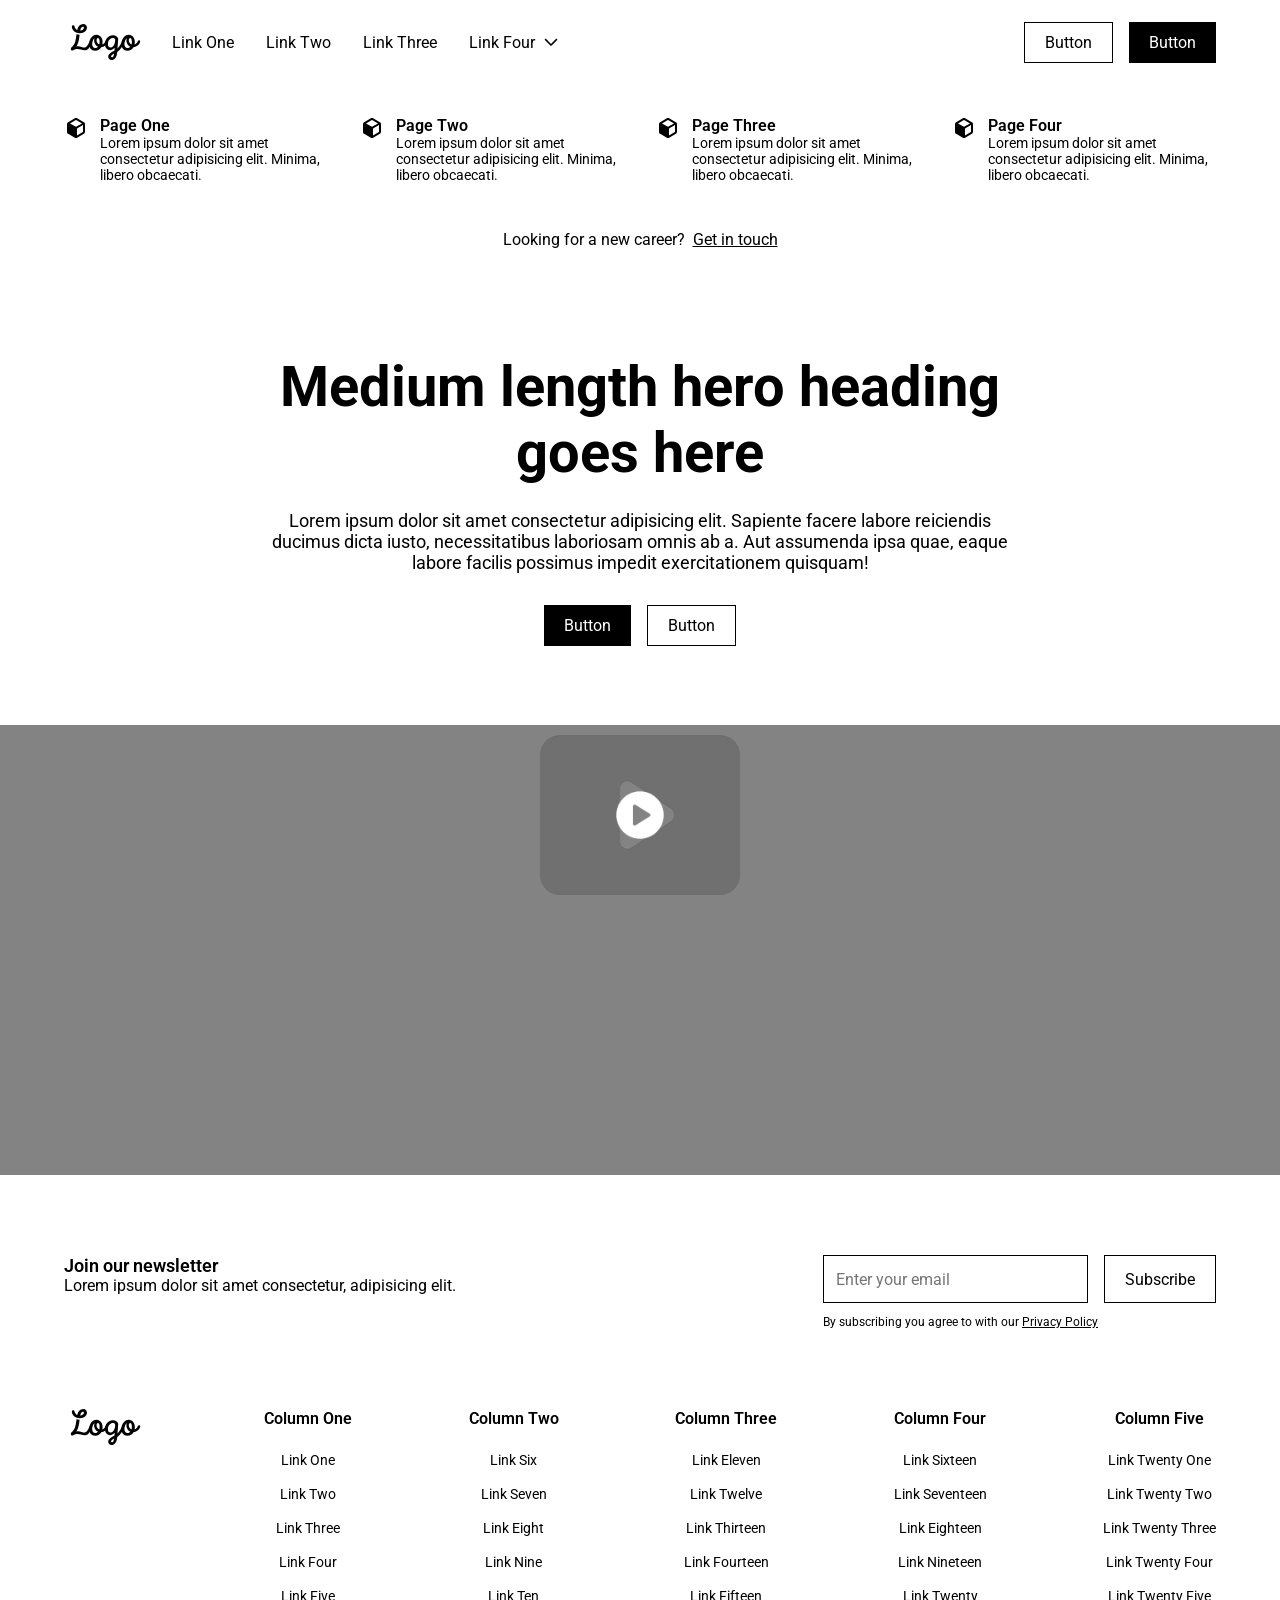
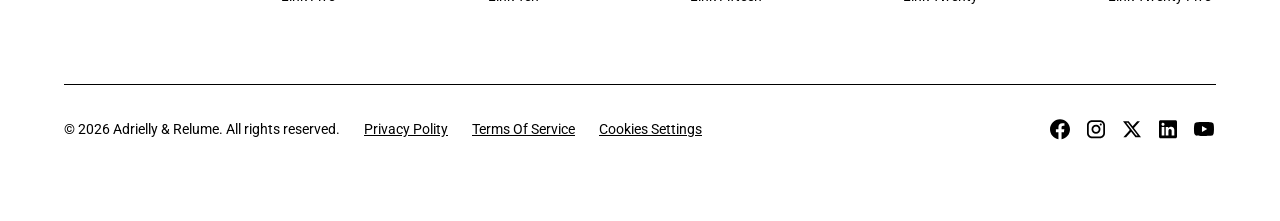
<file: index.html>
<!DOCTYPE html>
<html lang="pt-br">

<head>
    <meta charset="UTF-8">
    <meta name="viewport" content="width=device-width, initial-scale=1.0">
    <title>Relume Page</title>
    <link rel="stylesheet" href="./src/styles/reset.css">
    <link rel="stylesheet" href="./src/styles/style.css">

    <link rel="preconnect" href="https://fonts.googleapis.com">
    <link rel="preconnect" href="https://fonts.gstatic.com" crossorigin>
    <link href="https://fonts.googleapis.com/css2?family=Roboto:ital,wght@0,100..900;1,100..900&display=swap"
        rel="stylesheet">
</head>

<body>
    <header>
        <div class="nav-link">
            <div class="nav-content">
                <img src="./src/assets/images/company-logo.svg" alt="">
                <nav>
                    <a href="">Link One</a>
                    <a href="">Link Two</a>
                    <a href="">Link Three</a>
                    <div class="drop-down">
                        <a href="">Link Four</a>
                        <img src="./src/assets/images/chevron-down.svg" alt="">
                    </div>
                </nav>
            </div>

            <div class="nav-button">
                <button class="btn-secundary">Button</button>
                <button>Button</button>
            </div>
        </div>

        <div class="nav-menu">
            <div class="menu">
                <div class="menu-list">
                    <div class="menu-item">
                        <img src="./src/assets/images/relume.svg" alt="">
                        <div class="menu-text">
                            <h6>Page One</h6>
                            <p>Lorem ipsum dolor sit amet consectetur adipisicing elit. Minima, libero obcaecati.</p>
                        </div>
                    </div>

                    <div class="menu-item">
                        <img src="./src/assets/images/relume.svg" alt="">
                        <div class="menu-text">
                            <h6>Page Two</h6>
                            <p>Lorem ipsum dolor sit amet consectetur adipisicing elit. Minima, libero obcaecati.</p>
                        </div>
                    </div>

                    <div class="menu-item">
                        <img src="./src/assets/images/relume.svg" alt="">
                        <div class="menu-text">
                            <h6>Page Three</h6>
                            <p>Lorem ipsum dolor sit amet consectetur adipisicing elit. Minima, libero obcaecati.</p>
                        </div>
                    </div>

                    <div class="menu-item">
                        <img src="./src/assets/images/relume.svg" alt="">
                        <div class="menu-text">
                            <h6>Page Four</h6>
                            <p>Lorem ipsum dolor sit amet consectetur adipisicing elit. Minima, libero obcaecati.</p>
                        </div>
                    </div>
                </div>
            </div>

            <div class="content">
                <p>Looking for a new career?</p>
                <a href="">Get in touch</a>
            </div>
        </div>
    </header>


    <main>
        <div class="hero-content">
            <div class="hero-text">
                <h1>Medium length hero heading goes here</h1>
                <p>Lorem ipsum dolor sit amet consectetur adipisicing elit. Sapiente facere labore reiciendis ducimus
                    dicta iusto, necessitatibus laboriosam omnis ab a. Aut assumenda ipsa quae, eaque labore facilis
                    possimus impedit exercitationem quisquam!</p>
            </div>

            <div class="hero-button">
                <button>Button</button>
                <button class="btn-secundary">Button</button>
            </div>
        </div>

        <div class="hero-video"></div>
    </main>


    <footer>
        <div class="newsletter">
            <div class="newsletter-text">
                <h6>Join our newsletter</h6>
                <p>Lorem ipsum dolor sit amet consectetur, adipisicing elit.</p>
            </div>

            <div class="cta">
                <div class="form">
                    <input type="email" name="" id="" placeholder="Enter your email">
                    <button class="btn-secundary">Subscribe</button>
                </div>
                <p>By subscribing you agree to with our <a href="">Privacy Policy</a></p>
            </div>
        </div>

        <div class="footer-links">
            <img src="./src/assets/images/company-logo.svg" alt="">
            <div class="column">
                <h6>Column One</h6>
                <nav class="links">
                    <a href="">Link One</a>
                    <a href="">Link Two</a>
                    <a href="">Link Three</a>
                    <a href="">Link Four</a>
                    <a href="">Link Five</a>
                </nav>
            </div>

            <div class="column">
                <h6>Column Two</h6>
                <nav class="links">
                    <a href="">Link Six</a>
                    <a href="">Link Seven</a>
                    <a href="">Link Eight</a>
                    <a href="">Link Nine</a>
                    <a href="">Link Ten</a>
                </nav>
            </div>

            <div class="column">
                <h6>Column Three</h6>
                <nav class="links">
                    <a href="">Link Eleven</a>
                    <a href="">Link Twelve</a>
                    <a href="">Link Thirteen</a>
                    <a href="">Link Fourteen</a>
                    <a href="">Link Fifteen</a>
                </nav>
            </div>

            <div class="column">
                <h6>Column Four</h6>
                <nav class="links">
                    <a href="">Link Sixteen</a>
                    <a href="">Link Seventeen</a>
                    <a href="">Link Eighteen</a>
                    <a href="">Link Nineteen</a>
                    <a href="">Link Twenty</a>
                </nav>
            </div>

            <div class="column">
                <h6>Column Five</h6>
                <nav class="links">
                    <a href="">Link Twenty One</a>
                    <a href="">Link Twenty Two</a>
                    <a href="">Link Twenty Three</a>
                    <a href="">Link Twenty Four</a>
                    <a href="">Link Twenty Five</a>
                </nav>
            </div>
        </div>

        <div class="footer-credits">
            <div class="divider"></div>
            <div class="row-credits">
                <div class="credits">
                    <p>© 2026 Adrielly & Relume. All rights reserved.</p>
                    <nav class="credits-link">
                        <a href="">Privacy Polity</a>
                        <a href="">Terms Of Service</a>
                        <a href="">Cookies Settings</a>
                    </nav>
                </div>

                <div class="social-media">
                    <img src="./src/assets/images/facebook.svg" alt="">
                    <img src="./src/assets/images/instagram.svg" alt="">
                    <img src="./src/assets/images/x.svg" alt="">
                    <img src="./src/assets/images/linkedIn.svg" alt="">
                    <img src="./src/assets/images/youtube.svg" alt="">
                </div>
            </div>
        </div>

    </footer>
</body>

</html>
</file>
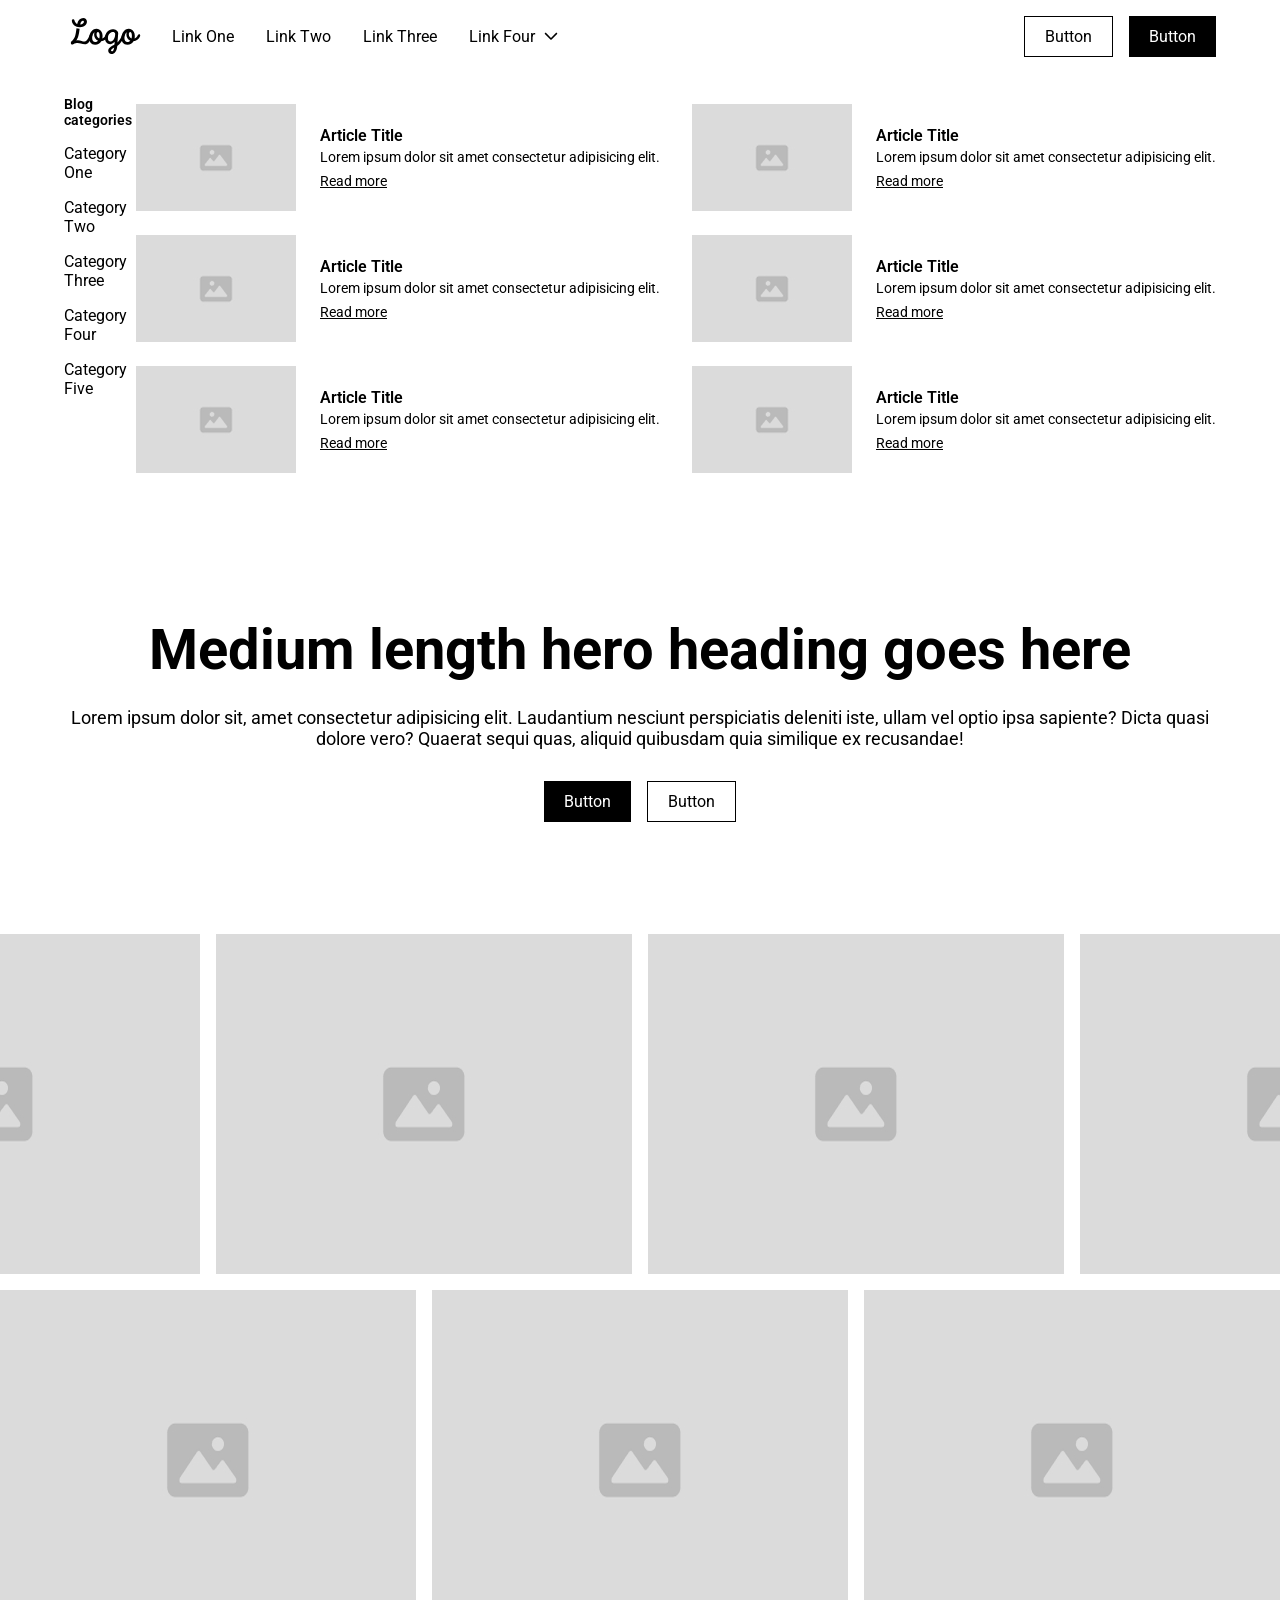
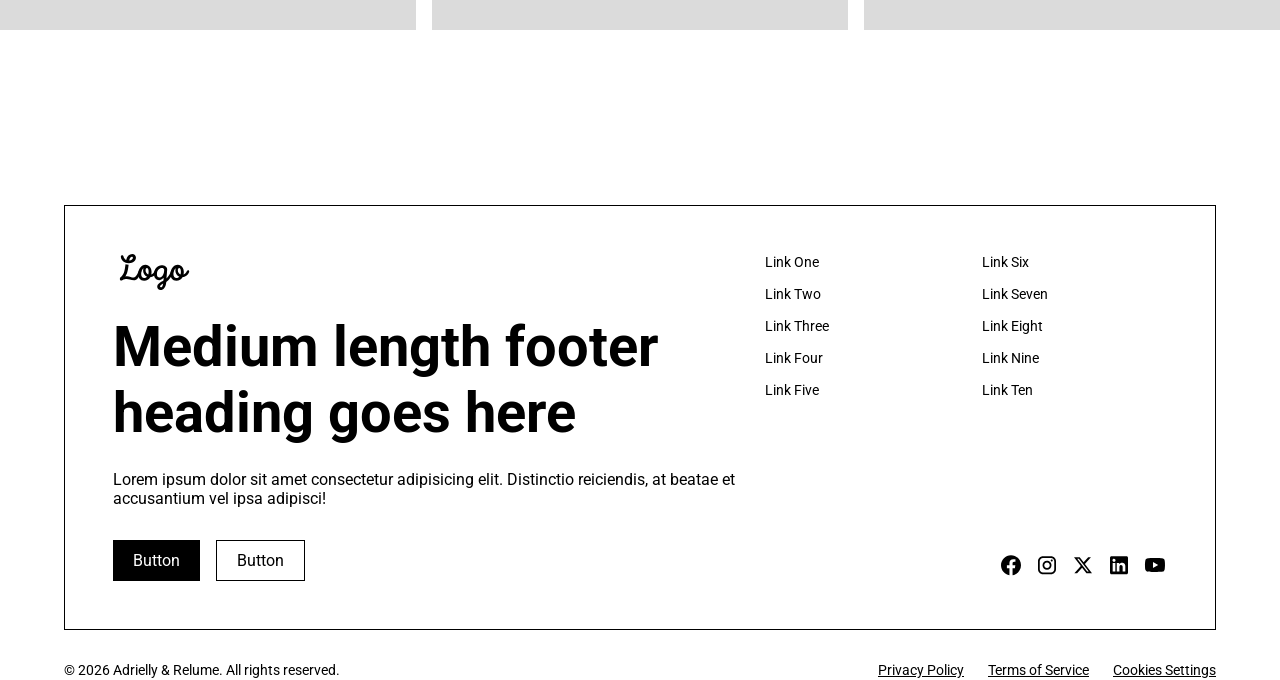
<file: src/pages/page-one.html>
<!DOCTYPE html>
<html lang="pt-br">

<head>
    <meta charset="UTF-8">
    <meta name="viewport" content="width=device-width, initial-scale=1.0">
    <title>Relume Page One</title>
    <link rel="stylesheet" href="../styles/reset.css">
    <link rel="stylesheet" href="../styles/page-one.css">

    <link rel="preconnect" href="https://fonts.googleapis.com">
    <link rel="preconnect" href="https://fonts.gstatic.com" crossorigin>
    <link href="https://fonts.googleapis.com/css2?family=Roboto:ital,wght@0,100..900;1,100..900&display=swap"
        rel="stylesheet">
</head>

<body>
    <header>
        <div class="header-container">
            <div class="header-content">
                <img src="../assets/images/company-logo.svg" alt="">
                <nav class="header-nav">
                    <a href="">Link One</a>
                    <a href="">Link Two</a>
                    <a href="">Link Three</a>
                    <div class="drop-down">
                        <a href="">Link Four</a>
                        <button class="btn-drop-down">
                            <img src="../assets/images/chevron-down.svg" alt="">
                        </button>
                    </div>
                </nav>
            </div>

            <div class="buttons">
                <button class="btn-secondary">Button</button>
                <button>Button</button>
            </div>
        </div>

        <div class="header-mega-menu">
            <div class="header-menu">
                <h6>Blog categories</h6>
                <nav class="header-list">
                    <a href="">Category One</a>
                    <a href="">Category Two</a>
                    <a href="">Category Three</a>
                    <a href="">Category Four</a>
                    <a href="">Category Five</a>
                </nav>
            </div>

            <div class="header-blog">
                <div class="blog-list">
                    <div class="blog">
                        <img src="../assets/images/placeholder-image.jpg" alt="">
                        <div class="blog-text">
                            <div class="blog-content">
                                <h6>Article Title</h6>
                                <p>Lorem ipsum dolor sit amet consectetur adipisicing elit.</p>
                            </div>
                            <a href="">Read more</a>
                        </div>
                    </div>

                    <div class="blog">
                        <img src="../assets/images/placeholder-image.jpg" alt="">
                        <div class="blog-text">
                            <div class="blog-content">
                                <h6>Article Title</h6>
                                <p>Lorem ipsum dolor sit amet consectetur adipisicing elit.</p>
                            </div>
                            <a href="">Read more</a>
                        </div>
                    </div>

                    <div class="blog">
                        <img src="../assets/images/placeholder-image.jpg" alt="">
                        <div class="blog-text">
                            <div class="blog-content">
                                <h6>Article Title</h6>
                                <p>Lorem ipsum dolor sit amet consectetur adipisicing elit.</p>
                            </div>
                            <a href="">Read more</a>
                        </div>
                    </div>
                </div>


                <div class="blog-list">
                    <div class="blog">
                        <img src="../assets/images/placeholder-image.jpg" alt="">
                        <div class="blog-text">
                            <div class="blog-content">
                                <h6>Article Title</h6>
                                <p>Lorem ipsum dolor sit amet consectetur adipisicing elit.</p>
                            </div>
                            <a href="">Read more</a>
                        </div>
                    </div>

                    <div class="blog">
                        <img src="../assets/images/placeholder-image.jpg" alt="">
                        <div class="blog-text">
                            <div class="blog-content">
                                <h6>Article Title</h6>
                                <p>Lorem ipsum dolor sit amet consectetur adipisicing elit.</p>
                            </div>
                            <a href="">Read more</a>
                        </div>
                    </div>

                    <div class="blog">
                        <img src="../assets/images/placeholder-image.jpg" alt="">
                        <div class="blog-text">
                            <div class="blog-content">
                                <h6>Article Title</h6>
                                <p>Lorem ipsum dolor sit amet consectetur adipisicing elit.</p>
                            </div>
                            <a href="">Read more</a>
                        </div>
                    </div>
                </div>
            </div>
        </div>
    </header>


    <main>
        <section class="hero-header">
            <div class="hero-content">
                <div class="hero-text">
                    <h1>Medium length hero heading goes here</h1>
                    <p>Lorem ipsum dolor sit, amet consectetur adipisicing elit. Laudantium nesciunt perspiciatis
                        deleniti iste, ullam vel optio ipsa sapiente? Dicta quasi dolore vero? Quaerat sequi quas,
                        aliquid quibusdam quia similique ex recusandae!</p>
                </div>

                <div class="buttons">
                    <button>Button</button>
                    <button class="btn-secondary">Button</button>
                </div>
            </div>

            <div class="hero-carousel">
                <div class="hero-images">
                    <img src="../assets/images/placeholder-image-02.jpg" alt="">
                    <img src="../assets/images/placeholder-image-02.jpg" alt="">
                    <img src="../assets/images/placeholder-image-02.jpg" alt="">
                    <img src="../assets/images/placeholder-image-02.jpg" alt="">
                    <img src="../assets/images/placeholder-image-02.jpg" alt="">
                    <img src="../assets/images/placeholder-image-02.jpg" alt="">
                </div>

                <div class="hero-images">
                    <img src="../assets/images/placeholder-image-02.jpg" alt="">
                    <img src="../assets/images/placeholder-image-02.jpg" alt="">
                    <img src="../assets/images/placeholder-image-02.jpg" alt="">
                    <img src="../assets/images/placeholder-image-02.jpg" alt="">
                    <img src="../assets/images/placeholder-image-02.jpg" alt="">
                    <img src="../assets/images/placeholder-image-02.jpg" alt="">
                    <img src="../assets/images/placeholder-image-02.jpg" alt="">
                </div>
            </div>
        </section>
    </main>


    <footer>
        <div class="footer-card">
            <div class="footer-container">
                <div class="footer-content">
                    <div class="footer-content-top">
                        <img src="../assets/images/company-logo.svg" alt="">
                        <div class="footer-text">
                            <h2>Medium length footer heading goes here</h2>
                            <p>Lorem ipsum dolor sit amet consectetur adipisicing elit. Distinctio reiciendis, at beatae
                                et accusantium vel ipsa adipisci!</p>
                        </div>
                    </div>

                    <div class="buttons">
                        <button>Button</button>
                        <button class="btn-secondary">Button</button>
                    </div>
                </div>

                
                <div class="footer-links">
                    <div class="footer-links-column">
                        <div class="footer-link-list">
                            <nav class="footer-nav">
                                <a href="">Link One</a>
                                <a href="">Link Two</a>
                                <a href="">Link Three</a>
                                <a href="">Link Four</a>
                                <a href="">Link Five</a>
                            </nav>

                            <nav class="footer-nav">
                                <a href="">Link Six</a>
                                <a href="">Link Seven</a>
                                <a href="">Link Eight</a>
                                <a href="">Link Nine</a>
                                <a href="">Link Ten</a>
                            </nav>
                        </div>
                    </div>

                    <div class="footer-social-media">
                        <a href="">
                            <img src="../assets/images/facebook.svg" alt="">
                        </a>
                        <a href="">
                            <img src="../assets/images/instagram.svg" alt="">
                        </a>
                        <a href="">
                            <img src="../assets/images/x.svg" alt="">
                        </a>
                        <a href="">
                            <img src="../assets/images/linkedIn.svg" alt="">
                        </a>
                        <a href="">
                            <img src="../assets/images/youtube.svg" alt="">
                        </a>
                    </div>
                </div>
            </div>
        </div>

        <div class="footer-credits">
            <p>© 2026 Adrielly & Relume. All rights reserved.</p>
            <nav class="footer-nav-credits">
                <a href="">Privacy Policy</a>
                <a href="">Terms of Service</a>
                <a href="">Cookies Settings</a>
            </nav>
        </div>
    </footer>
</body>

</html>
</file>
<file: src/styles/style.css>
body {
    width: 100%;
    display: flex;
    flex-direction: column;
}

/* Começo NavBar */

header {
    height: 275px;
}

.nav-link {
    height: 72px;
    padding: 42px 64px;
    display: flex;
    justify-content: space-between;
    align-items: center;
}

.nav-content {
    display: flex;
    align-items: center;
    gap: 24px;
}

.nav-content>img {
    width: 84px;
    height: 36px;
}

nav {
    display: flex;
    align-items: center;

    gap: 32px;
}

.drop-down {
    display: flex;
    align-items: center;
    gap: 4px;
}

button {
    padding: 10px 20px;
    background-color: #000000;
    color: #ffffff;
}

.btn-secundary {
    border: 1px solid #000000;
    background-color: transparent;
    color: #000000;
}

.nav-button {
    display: flex;
    gap: 16px;
}

.menu {
    padding: 32px 64px;
}

.menu-list {
    display: flex;
    gap: 32px;
}

.menu-item {
    height: 66px;
    display: flex;
    align-items: start;
    gap: 12px;
}

.menu-text>h6 {
    font-weight: 600;
}

.menu-text>p {
    font-size: 14px;
    font-weight: 400;
}

.content {
    padding: 16px 64px;
    display: flex;
    justify-content: center;
    gap: 8px;
}

.content>a {
    text-decoration: underline;
}

/* Fim NavBar */

/* Começo Hero Header */

main {
    height: 900px;
}

h1 {
    font-size: 56px;
    font-weight: 700;
}

.hero-content {
    height: 450px;
    padding: 112px 64px;
    display: flex;
    gap: 32px;
    flex-direction: column;
    justify-content: center;
    align-items: center;
    text-align: center;
}

.hero-text {
    width: 768px;
    display: flex;
    flex-direction: column;
    row-gap: 24px;
}

.hero-text>p {
    font-size: 18px;
}

.hero-button {
    display: flex;
    gap: 16px;
}

.hero-video {
    height: 450px;

    background-image: url(../assets/images/placeholder-lightbox.jpg);
    background-position: bottom;
    background-size: cover;
    background-repeat: no-repeat;
}

/* Fim Hero Header */

/* Começo Footer */

footer {
    display: flex;
    flex-direction: column;
    gap: 80px;
    padding: 80px 64px;
}

.newsletter {
    display: flex;
    justify-content: space-between;
}

.newsletter-text>h6 {
    font-size: 18px;
    font-weight: 600;
}

.form {
    display: flex;
    gap: 16px;
}

.cta>p>a {
    text-decoration: underline;
}

input {
    width: 265px;
    height: 48px;
    padding: 12px;
    border: 1px solid #000000;
}

.cta {
    display: flex;
    flex-direction: column;
    gap: 12px;
}

.cta>p {
    font-size: 12px;
}

.cta>p>a {
    font-size: 12px;
}

.footer-links {
    display: flex;
    justify-content: space-between;
    align-items: start;
}

.links {
    display: flex;
    flex-direction: column;
}

.links>a {
    font-size: 14px;
}

.column {
    display: flex;
    gap: 24px;
    flex-direction: column;
    align-items: center;
}

.column>h6 {
    font-weight: 600;
    font-size: 16px;
}

.column>.links {
    display: flex;
    flex-direction: column;
    gap: 18px;
}

.footer-credits {
    display: flex;
    flex-direction: column;
    row-gap: 32px;
}

.divider {
    width: 100%;
    height: 1px;
    background-color: #000000;
}

.row-credits {
    display: flex;
    justify-content: space-between;
}

.credits {
    display: flex;
    align-items: center;
    gap: 24px;
}

.credits>nav {
    display: flex;
    gap: 24px;
}

.credits>p {
    font-size: 14px;
}

.credits>nav>a {
    font-size: 14px;
    text-decoration: underline;
}

.social-media {
    display: flex;
    gap: 12px;
}

/* Fim Footer */
</file>
<file: src/styles/page-one.css>
body {
    width: 100%;
    display: flex;
    flex-direction: column;
}

/* Começo Header */
header {
    height: 505px;
}

.header-container {
    height: 72px;
    padding: 24px 64px;

    display: flex;
    justify-content: space-between;
    align-items: center;
}

.header-content {
    display: flex;
    align-items: center;
    gap: 24px;
}

.header-nav {
    display: flex;
    align-items: center;
    gap: 32px;
}

.drop-down {
    display: flex;
    align-items: center;
    justify-content: center;
    gap: 4px;
}

.btn-drop-down {
    display: flex;
    align-items: center;
}

.buttons {
    display: flex;
    gap: 16px;
}


.buttons > button {
    padding: 10px 20px;
    background-color: black;
    color: white;
}

.buttons > .btn-secondary {
    background-color: transparent;
    color: black;
    border: 1px solid black;
}



.header-mega-menu {
    display: flex;
    justify-content: space-between;

    padding: 24px 64px;
}

.header-menu {
    width: 221px;
    display: flex;
    flex-direction: column;
    gap: 16px;
}

.header-menu > h6 {
    font-size: 14px;
    font-weight: 600;
}

.header-list {
    display: flex;
    flex-direction: column;

    gap: 16px;
}

.blog-list {
    width: 524px;
    display: flex;
    flex-direction: column;
    row-gap: 8px;
}

.header-blog {
    display: flex;
    gap: 32px;
}

.blog {
    display: flex;
    align-items: center;
    padding: 8px 0px;
    gap: 24px;
}

.blog-text {
    display: flex;
    flex-direction: column;
    gap: 8px;
}

.blog-text > a {
    font-size: 14px;
    text-decoration: underline;
}

.blog-content {
    display: flex;
    flex-direction: column;
    gap: 4px;
}

.blog-content > h6 {
    font-weight: 600;
}

.blog-content > p {
    font-size: 14px;
}

/* Fim Header */

/* Começo Hero Header */

main {
    height: 1220px;
}

.hero-content {
    display: flex;
    flex-direction: column;
    align-items: center;
    text-align: center;
    gap: 32px;

    padding: 112px 64px;
}

.hero-text {
    display: flex;
    flex-direction: column;
    gap: 24px;
}

.hero-text > h1 {
    font-size: 56px;
    font-weight: 700;
}

.hero-text > p {
    font-size: 18px;
}


.hero-carousel {
    display: flex;
    flex-direction: column;

    gap: 16px;
}

.hero-images {
    display: flex;
    gap: 16px;

    justify-content: center;
}

/* Fim Hero Header */

/* Começo Footer */

footer {
    height: 555px;
    padding: 80px 64px;

    display: flex;
    flex-direction: column;
    gap: 32px;
}

.footer-card {
    padding: 48px;
    border: 1px solid black;
}

.footer-container {
    display: flex;
    justify-content: space-between;
}

.footer-content {
    display: flex;
    flex-direction: column;
    gap: 32px;
}

.footer-content-top {
    display: flex;
    flex-direction: column;
    gap: 24px;
}

.footer-content-top > img {
    width: 84px;
    height: 36px;
}

.footer-text {
    display: flex;
    flex-direction: column;

    gap: 24px;
}

.footer-text > h2 {
    font-size: 56px;
    font-weight: 700;
}

.footer-links {
    display: flex;
    flex-direction: column;
    justify-content: space-between;
    align-items: end;
}

.footer-nav {
    width: 185px;
    display: flex;
    flex-direction: column;
    gap: 16px;
}

.footer-nav > a {
    font-size: 14px;
}

.footer-link-list {
    display: flex;
    gap: 32px;
}

.footer-social-media {
    display: flex;
    gap: 12px;
}

.footer-credits {
    display: flex;
    justify-content: space-between;
}

.footer-nav-credits {
    display: flex;
    gap: 24px;
}

.footer-credits > p {
    font-size: 14px;
}

.footer-nav-credits > a {
    font-size: 14px;
    text-decoration: underline;
}

/* Fim Footer */
</file>
